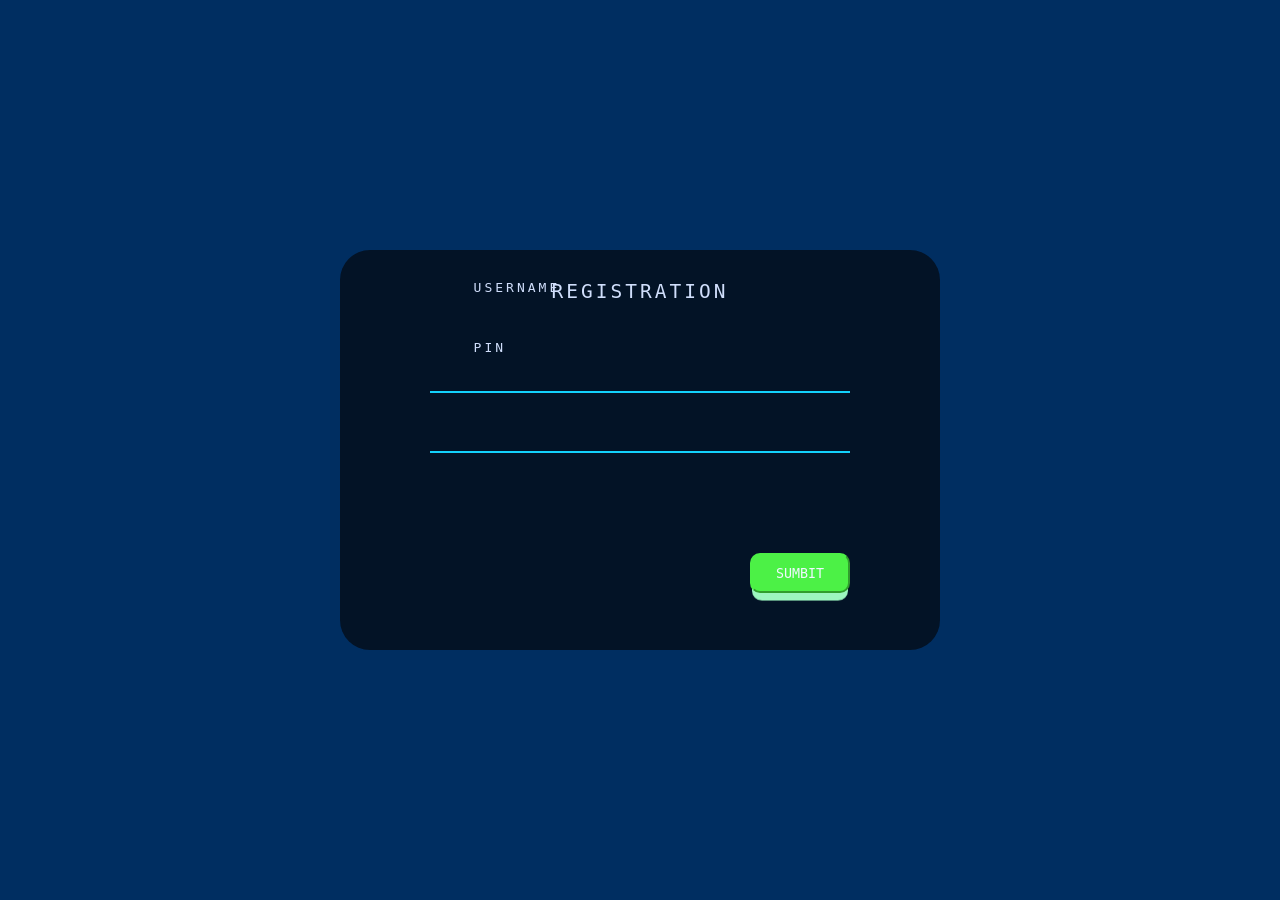
<file: index.html>
<!DOCTYPE html>
<html lang="en">
  <head>
    <meta charset="UTF-8" />
    <meta http-equiv="X-UA-Compatible" content="IE=edge" />
    <meta name="viewport" content="width=device-width, initial-scale=1.0" />
    <link rel="stylesheet" href="styles/style.css" />
    <title>Autorization</title>
  </head>
  <body>
    <div class="autorization">
      <div class="wrapper">
        <div class="autorization__content">
          <h2 class="autorization-title">Registration</h2>

          <form action="#succes" class="form">
            <div class="form__data">
              <div class="wrapper"><label for="name" class="form__user-des">Username</label></div>
              <input type="text" class="form__user" placeholder="" />

              <div class="wrapper"><label for="pin" class="form__pin-des">Pin</label></div>
              <input type="text" class="form__pin" placeholder="" />
            </div>
            <button class="form-btn">sumbit</button>
          </form>
        </div>
      </div>
    </div>

    <script src="script.js"></script>
  </body>
</html>
</file>
<file: styles/style.css>
*,
*::after,
*::before {
  margin: 0;
  padding: 0;
  box-sizing: border-box;
  color: rgb(208, 222, 251);
  font-family: monospace;
  user-select: none;
}
body {
  background-color: rgb(0, 46, 97);
  min-height: 100vh;
  display: flex;
  justify-content: center;
  align-items: center;
  text-align: center;
  transition: all 0.3s ease;
  animation: changerBackground 12s infinite;
}
.autorization__content {
  padding: 30px 20px 20px;
  display: flex;
  flex-direction: column;
  align-items: center;
  height: 400px;
  width: 600px;
  background-color: rgb(3, 19, 38);
  border-radius: 30px;
}
.autorization-title {
  font-weight: 400;
  text-transform: uppercase;
  letter-spacing: 3px;
}
.form__data {
  margin: 50px 0;
  width: 600px;
  text-transform: uppercase;
  letter-spacing: 3px;
}
.form__user,
.form__pin {
  color: aliceblue;
  border-top: none;
  border-left: none;
  border-right: none;
  border-bottom: 100%;
  border-color: rgb(19, 209, 251);
  background-color: rgba(0, 0, 0, 0.01);
  width: 70%;
  height: 40px;
}
.form__user:focus,
.form__pin:focus {
  outline: none;
  outline-offset: none;
}
.form__pin {
  margin-top: 20px;
}
.form-btn {
  background-color: rgb(76, 241, 70);
  text-transform: uppercase;
  border-radius: 10px;
  height: 40px;
  width: 100px;
  transform-style: preserve-3d;
  color: aliceblue;
  border-color: rgb(76, 241, 70);
  transition: all 0.3s ease;
  margin: 50px 0 0 320px;
}
.form-btn::before {
  content: "";
  width: 100%;
  height: 100%;
  position: absolute;
  top: 0;
  right: 0;
  left: 0;
  bottom: 0;
  border-radius: inherit;
  background-color: rgb(157, 246, 191);
  transform: transform 0.15s, box-shadow 0.15s;
  transform: translate3d(0, 0.75rem, -1em);
  border-color: none;
  transition: all 0.2s ease;
}
.form-btn:hover {
  background-color: rgb(57, 243, 109);
  transform: translate(0, 0.2em);
}
.form-btn:hover::before {
  transform: translate3d(0, 0.5em, -1em);
}
.form-btn:active {
  transform: translate(0, 0.75em);
}
.form-btn:active::before {
  transform: translate3d(0, 0, -1em);
}
.form__user-des {
  position: absolute;
  text-align: start;
  left: calc(100% - 63%);
  top: 280px;
  pointer-events: none;
  transition: all 0.4s ease-in-out;
}
.form__pin-des {
  position: absolute;
  text-align: start;
  left: calc(100% - 63%);
  top: 340px;
  pointer-events: none;
  transition: all 0.4s ease-in-out;
}
.active-user {
  top: 260px;
  left: 720px;
  transition: all 0.4s ease;
}
.active-pin {
  top: 320px;
  left: 740px;
  transition: all 0.4s ease;
}
@keyframes changerBackground {
  0% {
    transition: all 0.3s ease;
    background-color: #67fff4;
  }
  10% {
    transition: all 0.3s ease;
    background-color: #45b3e2;
  }
  20% {
    transition: all 0.3s ease;
    background-color: #266db3;
  }
  30% {
    transition: all 0.3s ease;
    background-color: #2655b3;
  }
  40% {
    transition: all 0.3s ease;
    background-color: #153aef;
  }
  50% {
    transition: all 0.3s ease;
    background-color: #2823a4;
  }
  60% {
    transition: all 0.3s ease;
    background-color: #0f4183;
  }
  70% {
    transition: all 0.3s ease;
    background-color: #2b7c9a;
  }
  80% {
    transition: all 0.3s ease;
    background-color: #41c9de;
  }
  90% {
    transition: all 0.3s ease;
    background-color: #5472af;
  }
  100% {
    transition: all 0.3s ease;
    background-color: #695fee;
  }
}

@media (max-width: 1220px) {
  .form__user-des {
    left: calc(100% - 67%);
  }
  .form__pin-des {
    left: calc(100% - 67%);
  }
}
@media (max-width: 900px) {
  .form__user-des {
    top: calc(100% - 60%);
    left: calc(100% - 72%);
  }
  .form__pin-des {
    top: calc(100% - 53%);
    left: calc(100% - 72%);
  }
  .active-user{
    top: calc(100% - 60%);
    left: calc(100% - 55%);
  }
  .active-pin{
    top: calc(100% - 55%);
    left: calc(100% - 52%);
  }
}
@media (max-width: 720px) {
  .form__user-des {
    top: calc(100% - 62%);
    left: calc(100% - 70%);
  }
  .form__pin-des {
    top: calc(100% - 55%);
    left: calc(100% - 70%);
  }
  .active-user {
    top: calc(100% - 65%);
    left: calc(100% - 55%);
  }
  .active-pin {
    top: calc(100% - 55%);
    left: calc(100% - 53%);
  }
  .autorization__content {
    height: 500px;
    width: 400px;
  }
  .autorization-title {
    font-size: 15px;
  }
  .form__data {
    margin-top: 100px;
    font-size: 10px;
    width: 400px;
  }
  .form-btn {
    margin: 100px 30px 0 200px;
  }
}
@media (max-width: 470px) {
  .form__user-des{
    top: calc(100% - 60%);
    left: calc(100% - 75%);
  }
  .form__pin-des{
    top: calc(100% - 53%);
    left: calc(100% - 75%);
  }
  .active-user{
    top: calc(100% - 65%);
    left: calc(100% - 60%);
  }
  .active-pin{
    top: calc(100% - 57%);
    left: calc(100% - 56%);
  }
  .autorization__content{
    width: 300px;
  }
  .form__data{
    width: 350px;
  }
  .form-btn{
    margin: 70px 50px 0 200px;
  }
}
@media (max-width: 360px) {
  .form__user-des{
    top: calc(100% - 62%);
    left: calc(100% - 83%);
  }
  .form__pin-des{
    top: calc(100% - 53%);
    left: calc(100% - 83%);
  }
  .active-user{
    top: calc(100% - 65%);
    left: calc(100% - 60%);
  }
  .active-pin{
    top: calc(100% - 57%);
    left: calc(100% - 57%);
  }
}
</file>
